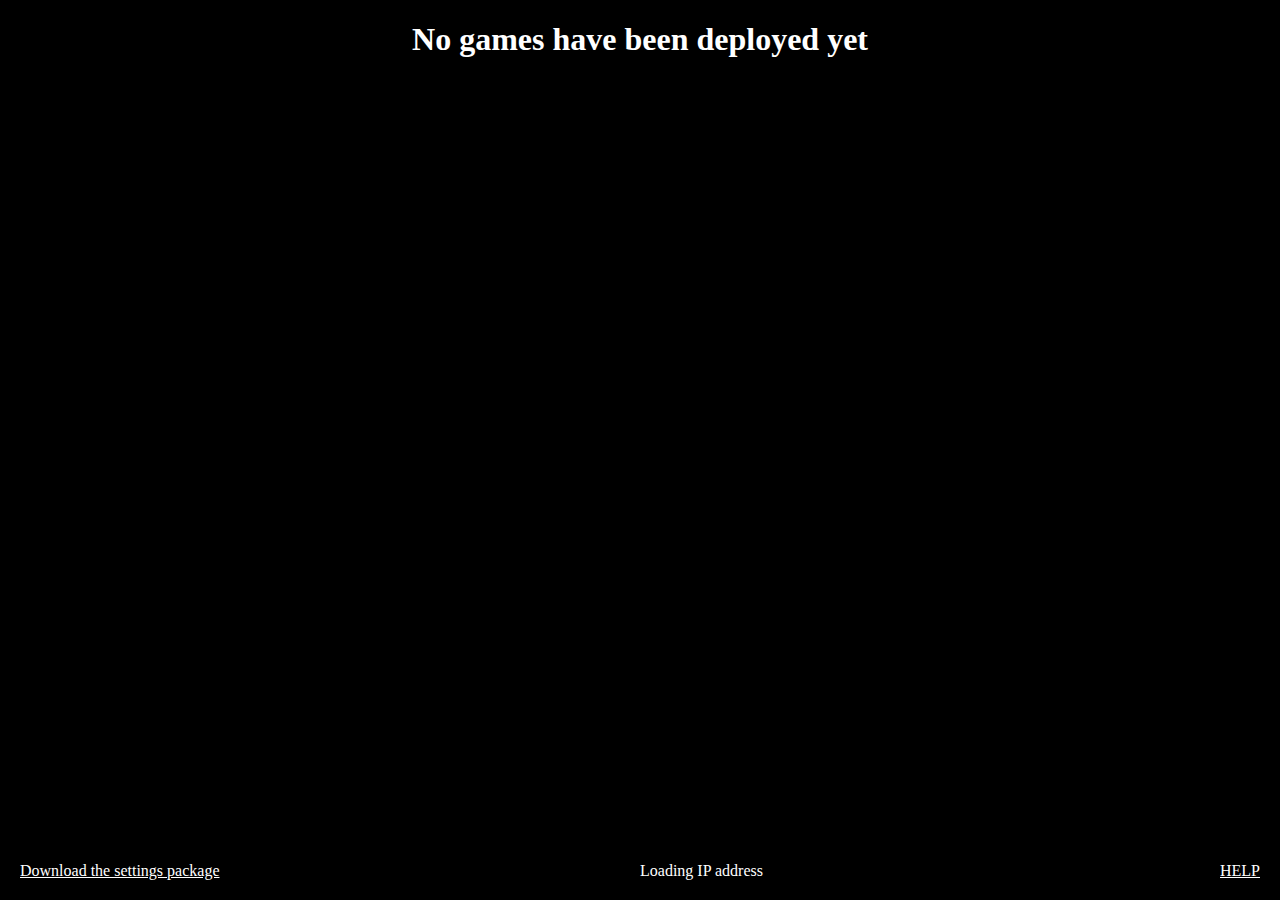
<file: ClockworkRuntime/ClockworkRuntime/menu.html>
﻿<!DOCTYPE html>
<html>
<head>
    <meta charset="utf-8" />
    <title>ClockworkRuntime</title>
    <link href="css/default.css" rel="stylesheet" />
    <link href="css/menu.css" rel="stylesheet" />
    <script src="js/z-worker.js"></script>
    <script src="js/zip.js"></script>
    <script src="js/clockworkRT.ui.js"></script>
    <script src="js/clockworkRT.apps.js"></script>
    <script src="js/clockworkRT.api.js"></script>
    <script src="js/platformUtils.js"></script>
    <script src="js/menu.js"></script>
</head>
<body>
    <div class="mainMenu" id="mainMenu">

    </div>
    <a href="https://clockworkdev.github.io/ClockworkWebsite/" style="position:absolute;bottom:20px;right:20px;color:white;">HELP</a>
    <div id="ipAddress" style="position:absolute;bottom:20px;left:50%;color:white;text-align:center;">Loading IP address</div>
    <a href="#" id="installSettings" style="position:absolute;bottom:20px;left:20px;color:white;">Download the settings package</a>
</body>
</html>
</file>
<file: ClockworkRuntime/ClockworkRuntime/css/default.css>
﻿body {
  /* Uncomment this to enable scrolling and zooming
  touch-action: manipulation;
  */
    font-family: 'Segoe UI';
}

.fullScreen{
    position:absolute;
    left:0;
    top:0;
    width:100%;
    height:100%;
}

#clockworkLoader {
    position: absolute;
    top: 0px;
    left: 0px;
    width: 100%;
    height: 100%;
    background-color: rgba(60,60,60,0.8);
    color:#FFF;
    text-align: center;
    display:none;
}

#loadingMessage {
    font-family: 'Segoe UI';
    font-size: 40px;
    position: absolute;
    top: 50%;
    width:100%;
    margin-top: -50px;
    text-align: center;
}

#loadingProgress{
    font-family: 'Segoe UI';
    font-size: 50px;
    position:absolute;
    top: 50%;
    width:100%;
    margin-top: 10px;
    text-align: center;
}
</file>
<file: ClockworkRuntime/ClockworkRuntime/css/menu.css>
﻿body {
    background: #000;
}

.mainMenu {
    position: absolute;
    top: 0;
    left: 0;
    width: 100%;
    height: 100%;
    display: flex;
    flex-direction: row;
    justify-content: center;
    flex-wrap: wrap;
    overflow-y: auto;
}

.mainMenuEntry {
    width: 250px;
    height: 250px;
    background-color: #444;
    padding: 0px;
    overflow: hidden;
    display: block;
    animation: tileAppear 1s;
    animation-fill-mode: backwards;
    margin: 25px;
    transition: 0.1s transform;
    border:solid 1px;
}

    .mainMenuEntry:hover {
        transform: scaleX(1.1) scaleY(1.1);
    }

.mainMenuEntry:active {
        transform: scaleX(0.8) scaleY(0.8);
    }

.mainMenuEntry .image {
    width: 260px;
    height: 200px;
    margin: 0px;
}

.mainMenuEntry .detail {
    width: 260px;
    height: 55px;
    margin-left: 10px;
}

@keyframes tileAppear {
    0% {
        opacity: 0;
        transform: scaleX(0.2) scaleY(0.2);
    }

    80% {
        opacity: 1;
        transform: scaleX(1.1) scaleY(1.1);
    }

    100% {
        opacity: 1;
        transform: none;
    }
}
</file>
